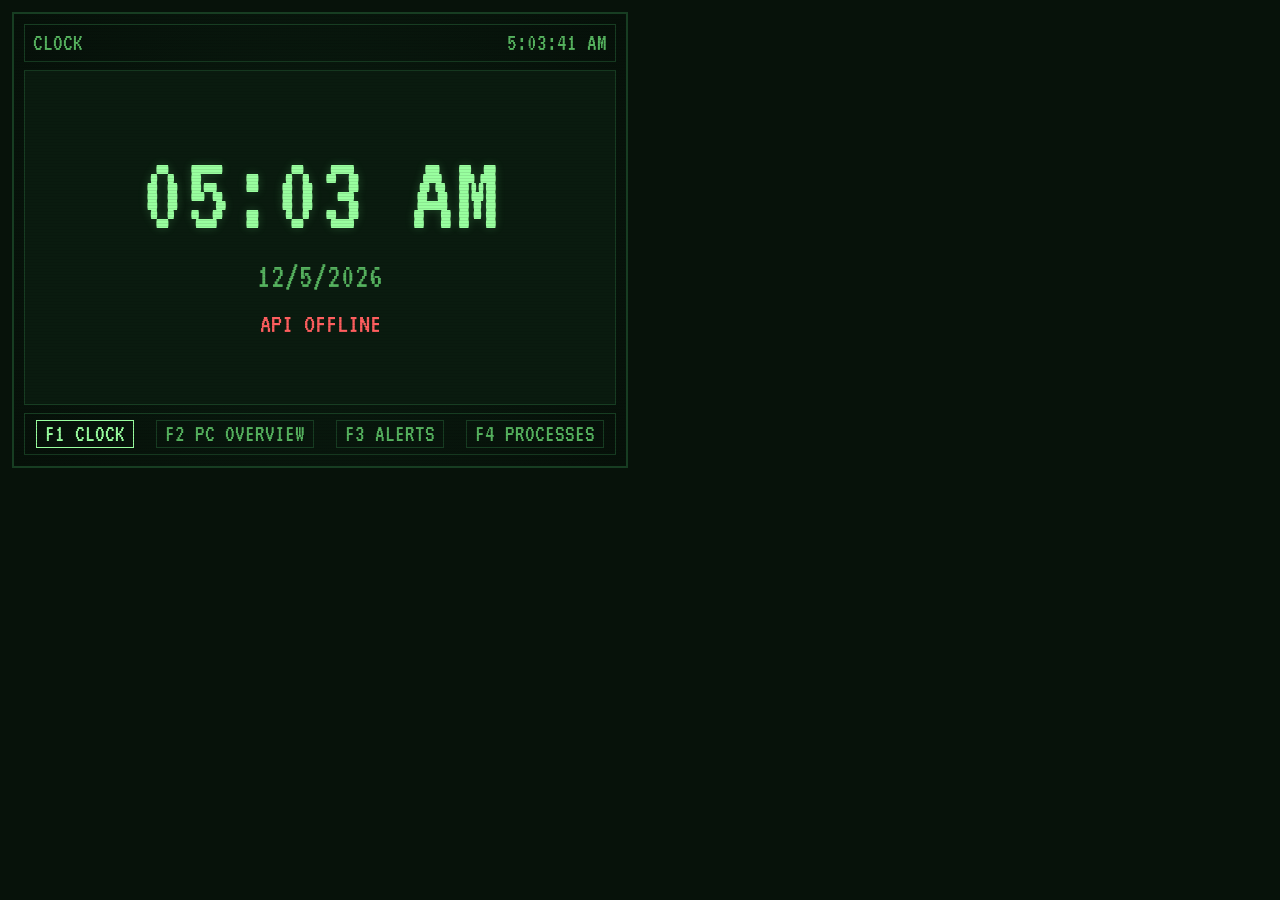
<file: netopenwatchpi-ui/index.html>
﻿<!doctype html>
<html lang="en">
<head>
  <meta charset="utf-8" />
  <meta name="viewport" content="width=640, height=480, initial-scale=1, maximum-scale=1, user-scalable=no" />
  <title>NetOpenWatchPi - Clock</title>
  <link rel="preconnect" href="https://fonts.googleapis.com">
  <link rel="preconnect" href="https://fonts.gstatic.com" crossorigin>
  <link href="https://fonts.googleapis.com/css2?family=VT323&display=swap" rel="stylesheet">
  <style>
    :root{--bg:#07120a;--panel:#0a1b0f;--line:#173d22;--text:#99ff9f;--dim:#56b35f;--warn:#ffd34d;--bad:#ff5f5f;}
    *{box-sizing:border-box}
    html,body{margin:0;width:640px;height:480px;overflow:hidden;background:var(--bg);color:var(--text);font-family:"VT323","Consolas",monospace}
    .safe{width:100%;height:100%;padding:12px}
    .screen{position:relative;width:100%;height:100%;border:2px solid var(--line);background:radial-gradient(circle at center,#0a1d10 0%,#061009 100%);padding:10px}
    .screen::before{content:"";position:absolute;inset:0;pointer-events:none;background:repeating-linear-gradient(to bottom,rgba(0,0,0,0) 0,rgba(0,0,0,0) 2px,rgba(0,0,0,.18) 3px)}
    .anim-overlay{position:absolute;inset:0;display:flex;align-items:center;justify-content:center;background:#041008;z-index:20;opacity:0;visibility:hidden;pointer-events:none;transition:opacity 260ms ease, visibility 0s linear 260ms}
    .anim-overlay.on{opacity:1;visibility:visible;transition:opacity 260ms ease}
    .anim-overlay img{width:100%;height:100%;object-fit:cover;image-rendering:auto;filter:contrast(1.04) brightness(.95)}
    .top{height:38px;border:1px solid var(--line);display:flex;align-items:center;justify-content:space-between;padding:0 8px;color:var(--dim);font-size:24px}
    .right{display:flex;align-items:center;gap:10px}
    .mail{display:none;border:1px solid var(--bad);padding:0 6px;color:var(--bad);font-size:24px}
    .mail.on{display:inline-block}
    .body{margin-top:8px;height:335px;border:1px solid var(--line);background:var(--panel);display:flex;align-items:center;justify-content:center;flex-direction:column}
    .clock{font-size:112px;line-height:1;color:var(--text);text-shadow:0 0 10px rgba(120,255,140,.2)}
    .date{margin-top:10px;font-size:34px;color:var(--dim)}
    .status{margin-top:16px;font-size:28px;color:var(--dim)}
    .status.bad{color:var(--bad)}
    .status.critical-box{border:1px solid var(--warn);padding:4px 10px;color:var(--bad)}
    .footer{margin-top:8px;height:42px;border:1px solid var(--line);display:flex;align-items:center;justify-content:space-around;color:var(--dim);font-size:24px}
    .tab{border:1px solid var(--line);padding:1px 8px}
    .active{color:var(--text);border-color:var(--text)}
    a{color:inherit;text-decoration:none}
  </style>
</head>
<body>
    <div class="safe">
      <div class="screen">
        <div id="animOverlay" class="anim-overlay">
          <img id="animPlayer" alt="Clock animation" />
        </div>
        <div class="top">
          <div id="host">CLOCK</div>
          <div class="right">
          <div id="mail" class="mail">MAIL</div>
          <div id="topClock">--:--:--</div>
        </div>
      </div>

      <div class="body">
        <div id="mainClock" class="clock">--:--</div>
        <div id="mainDate" class="date">------</div>
        <div id="criticalInfo" class="status">No critical alerts</div>
      </div>

      <div class="footer">
        <div class="tab active">F1 CLOCK</div>
        <a class="tab" href="overview.html">F2 PC OVERVIEW</a>
        <a class="tab" href="alerts.html">F3 ALERTS</a>
        <a class="tab" href="processes.html">F4 PROCESSES</a>
      </div>
    </div>
  </div>

  <script src="nav.js"></script>
  <script>
    const API = `${location.protocol}//${location.hostname}:8765`;
    const ANIM_SRC = "anim/eyesanim.gif";
    const ANIM_INTERVAL_MS = 20000;
    const ANIM_DURATION_MS = 5000;
    const ANIM_FADE_MS = 260;
    let indicatorInFlight = false;
    let unacknowledgedCriticals = 0;
    let animVisible = false;
    let animHideTimer = null;
    window.deviceNav = {
      onBack() { return true; },
      onUp() { return true; },
      onDown() { return true; },
      onSelect() { return true; },
    };

    function playFullscreenAnim() {
      if (animVisible) return;
      animVisible = true;
      const overlay = document.getElementById("animOverlay");
      const player = document.getElementById("animPlayer");
      player.src = "";
      player.src = `${ANIM_SRC}?t=${Date.now()}`;
      overlay.classList.add("on");

      if (animHideTimer) {
        clearTimeout(animHideTimer);
      }
      animHideTimer = setTimeout(() => {
        overlay.classList.remove("on");
        setTimeout(() => {
          player.src = "";
          animVisible = false;
        }, ANIM_FADE_MS);
      }, ANIM_DURATION_MS);
    }

    function updateTime(){
      const now = new Date();
      document.getElementById("topClock").textContent = now.toLocaleTimeString();
      document.getElementById("mainClock").textContent = now.toLocaleTimeString([], {hour:'2-digit', minute:'2-digit'});
      document.getElementById("mainDate").textContent = now.toLocaleDateString();
    }

    function applyCriticalStats(stats){
      const mail = document.getElementById("mail");
      const info = document.getElementById("criticalInfo");
      const unack = Number(stats?.unacknowledged_critical_total || 0);
      const activeCritical = Number(stats?.active_critical_total || 0);
      const acked = Number(stats?.acknowledged_critical_total || 0);
      unacknowledgedCriticals = unack;

      if(unack > 0){
        mail.classList.add("on");
        info.classList.add("bad", "critical-box");
        info.textContent = `UNACK CRITICAL ${unack} | ACK IN F3 STATS`;
      }else if(activeCritical > 0){
        mail.classList.remove("on");
        info.classList.remove("critical-box");
        info.classList.add("bad");
        info.textContent = `Critical active: ${activeCritical} | Acked: ${acked}`;
      }else{
        mail.classList.remove("on");
        info.classList.remove("bad", "critical-box");
        info.textContent = "No critical alerts";
      }
    }

    async function updateCriticalIndicator(){
      if (indicatorInFlight) return;
      indicatorInFlight = true;
      try{
        const r = await fetch(`${API}/api/alerts/stats`, {cache:"no-store"});
        const j = await r.json();
        applyCriticalStats(j.stats || {});
      }catch(e){
        const mail = document.getElementById("mail");
        const info = document.getElementById("criticalInfo");
        mail.classList.remove("on");
        info.classList.add("bad");
        info.classList.remove("critical-box");
        info.textContent = "API OFFLINE";
      }finally{
        indicatorInFlight = false;
      }
    }

    function tick(){
      updateTime();
      updateCriticalIndicator();
    }

    tick();
    setInterval(tick, 2000);
    setInterval(playFullscreenAnim, ANIM_INTERVAL_MS);
  </script>
</body>
</html>
</file>
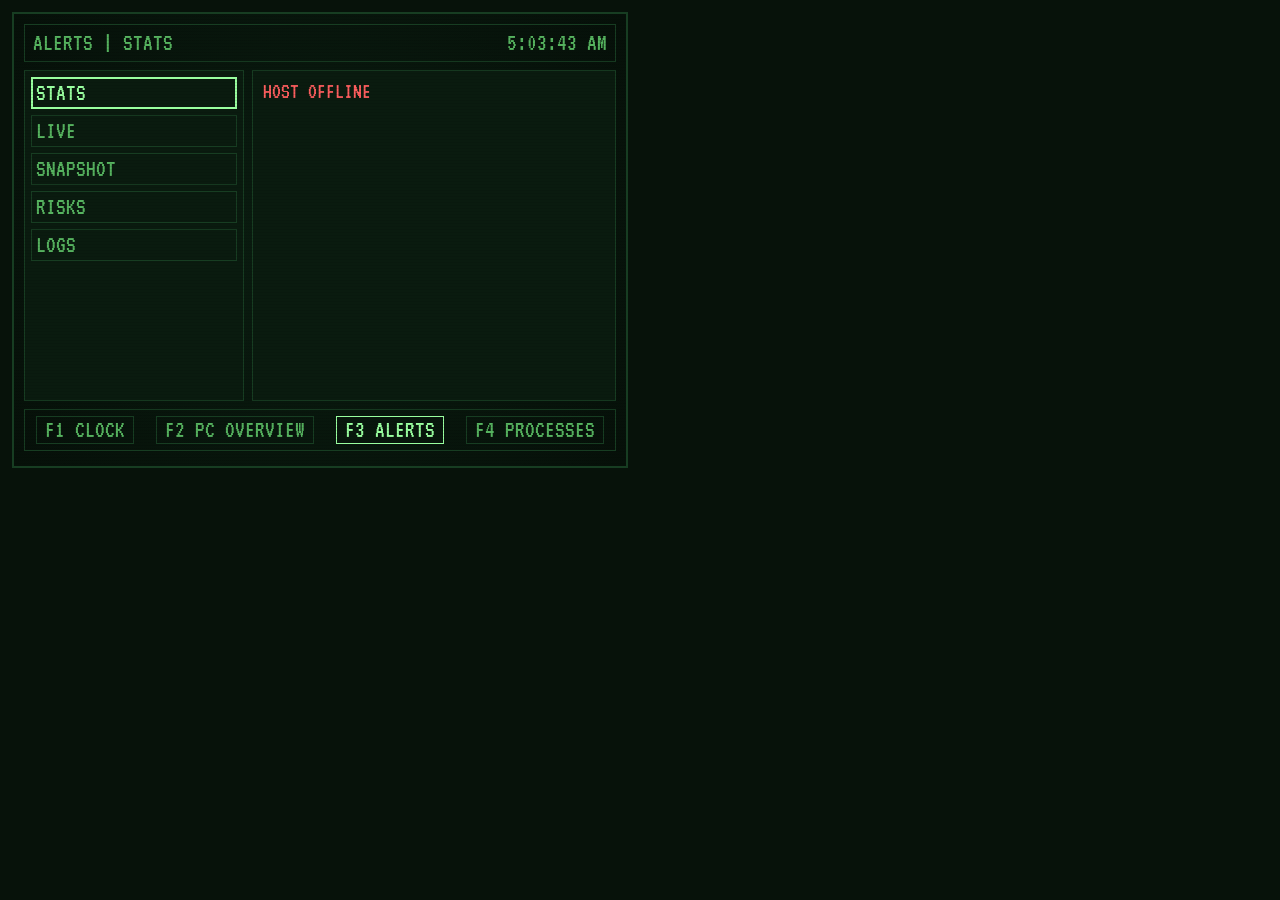
<file: netopenwatchpi-ui/alerts.html>
<!doctype html>
<html lang="en">
<head>
  <meta charset="utf-8" />
  <meta name="viewport" content="width=640, height=480, initial-scale=1, maximum-scale=1, user-scalable=no" />
  <title>NetOpenWatchPi - Alerts</title>
  <link rel="preconnect" href="https://fonts.googleapis.com">
  <link rel="preconnect" href="https://fonts.gstatic.com" crossorigin>
  <link href="https://fonts.googleapis.com/css2?family=VT323&display=swap" rel="stylesheet">
  <style>
    :root{--bg:#07120a;--panel:#0a1b0f;--line:#173d22;--text:#99ff9f;--dim:#56b35f;--warn:#ffd34d;--bad:#ff5f5f;}
    *{box-sizing:border-box}
    html,body{margin:0;width:640px;height:480px;overflow:hidden;background:var(--bg);color:var(--text);font-family:"VT323","Consolas",monospace}
    .safe{width:100%;height:100%;padding:12px}
    .screen{position:relative;width:100%;height:100%;border:2px solid var(--line);background:radial-gradient(circle at center,#0a1d10 0%,#061009 100%);padding:10px}
    .screen::before{content:"";position:absolute;inset:0;pointer-events:none;background:repeating-linear-gradient(to bottom,rgba(0,0,0,0) 0,rgba(0,0,0,0) 2px,rgba(0,0,0,.18) 3px)}
    .top{height:38px;border:1px solid var(--line);display:flex;align-items:center;justify-content:space-between;padding:0 8px;color:var(--dim);font-size:24px}
    .body{margin-top:8px;height:331px;display:grid;grid-template-columns:220px 1fr;gap:8px}
    .pane{border:1px solid var(--line);background:var(--panel);padding:6px;overflow:hidden}
    .mode-btn{display:block;width:100%;margin-bottom:6px;border:1px solid var(--line);background:transparent;color:var(--dim);font:inherit;font-size:24px;padding:3px 4px;text-align:left}
    .mode-btn.active{color:var(--text);border-color:var(--text)}
    .mode-btn.focused{box-shadow:inset 0 0 0 1px var(--text)}
    .line{font-size:22px;line-height:1.15;padding:2px 4px;white-space:nowrap;overflow:hidden;text-overflow:ellipsis}
    .info{color:var(--text)} .warn{color:var(--warn)} .critical{color:var(--bad)}
    .action-btn{display:block;width:100%;margin-bottom:8px;border:1px solid var(--text);background:transparent;color:var(--text);font:inherit;font-size:24px;padding:4px 6px;text-align:center}
    .section{margin:4px 0 6px;color:var(--dim);font-size:22px}
    .selected{background:rgba(153,255,159,.10);border-left:2px solid var(--text)}
    .line.new-alert{
      position:relative;
      padding-left:10px;
    }
    .line.new-alert::before{
      content:"";
      position:absolute;
      left:0;
      top:2px;
      bottom:2px;
      width:3px;
      pointer-events:none;
      opacity:0;
      animation:alertMarker 1s ease-out forwards;
    }
    .line.info.new-alert::before{
      background:#99ff9f;
    }
    .line.warn.new-alert::before{
      background:#ffd34d;
    }
    .line.critical.new-alert::before{
      background:#ff5f5f;
    }
    @keyframes alertMarker{
      0%{opacity:1;filter:brightness(1.8)}
      35%{opacity:.9;filter:brightness(1.2)}
      100%{opacity:0;filter:none}
    }
    .footer{margin-top:8px;height:42px;border:1px solid var(--line);display:flex;align-items:center;justify-content:space-around;color:var(--dim);font-size:24px}
    .tab{border:1px solid var(--line);padding:1px 8px}
    .active-tab{color:var(--text);border-color:var(--text)}
    a{color:inherit;text-decoration:none}
  </style>
</head>
<body>
  <div class="safe">
    <div class="screen">
      <div class="top">
        <div id="title">ALERTS | STATS</div>
        <div id="clock">--:--:--</div>
      </div>

      <div class="body">
        <div class="pane">
          <button type="button" class="mode-btn active" data-mode="stats">STATS</button>
          <button type="button" class="mode-btn" data-mode="live">LIVE</button>
          <button type="button" class="mode-btn" data-mode="snapshot">SNAPSHOT</button>
          <button type="button" class="mode-btn" data-mode="risks">RISKS</button>
          <button type="button" class="mode-btn" data-mode="logs">LOGS</button>
        </div>
        <div class="pane" id="content"></div>
      </div>

      <div class="footer">
        <a class="tab" href="index.html">F1 CLOCK</a>
        <a class="tab" href="overview.html">F2 PC OVERVIEW</a>
        <div class="tab active-tab">F3 ALERTS</div>
        <a class="tab" href="processes.html">F4 PROCESSES</a>
      </div>
    </div>
  </div>
<script src="nav.js"></script>
<script>
  const API = `${location.protocol}//${location.hostname}:8765`;
  const POLL_MS = 2000;
  const MAX_ROWS = 12;
  const MODE_STORAGE_KEY = "netopenwatchpi_alerts_mode";
  const MODE_ORDER = ["stats", "live", "snapshot", "risks", "logs"];
  const VALID_MODES = new Set(MODE_ORDER);

  let mode = "stats";
  let timer = null;
  let lastLiveKeys = new Set();
  let liveRevision = 0;
  let tickInFlight = false;
  let modeEpoch = 0;
  let snapshotBusy = false;
  let logsOffset = 0;
  let logsTotal = 0;
  let logsFreezeTs = null;
  let selectedModeIndex = 0;
  let logsItems = [];
  let logsView = "list";
  let logsDetailItem = null;
  let logsFetchSeq = 0;
  let logsNeedsRefresh = false;
  let latestStats = null;

  function cls(sev) {
    const s = (sev || "INFO").toUpperCase();
    if (s === "CRITICAL") return "critical";
    if (s === "WARN") return "warn";
    return "info";
  }

  function resolveInitialMode() {
    const hashMode = window.location.hash.replace("#", "").toLowerCase();
    if (VALID_MODES.has(hashMode)) {
      return hashMode;
    }

    const storedMode = (localStorage.getItem(MODE_STORAGE_KEY) || "").toLowerCase();
    if (VALID_MODES.has(storedMode)) {
      return storedMode;
    }

    return "stats";
  }

  function getModePollInterval(selectedMode) {
    if (selectedMode === "snapshot" || selectedMode === "logs") {
      return 0;
    }
    return POLL_MS;
  }

  function setMode(next, syncHash = true) {
    if (!VALID_MODES.has(next)) {
      next = "stats";
    }

    mode = next;
    modeEpoch += 1;
    if (mode !== "live") {
      lastLiveKeys = new Set();
      liveRevision = 0;
    }
    if (mode !== "logs") {
      logsOffset = 0;
      logsTotal = 0;
      logsFreezeTs = null;
      logsItems = [];
      logsView = "list";
      logsDetailItem = null;
      logsFetchSeq = 0;
      logsNeedsRefresh = false;
    }
    localStorage.setItem(MODE_STORAGE_KEY, next);
    if (syncHash && window.location.hash !== `#${next}`) {
      window.location.hash = next;
    }

    document.getElementById("title").textContent = `ALERTS | ${next.toUpperCase()}`;
    document.querySelectorAll(".mode-btn").forEach((b) => {
      b.classList.toggle("active", b.dataset.mode === next);
    });
    syncSelectedMode(next);

    if (timer) clearInterval(timer);
    tick();
    const interval = getModePollInterval(next);
    if (interval > 0) {
      timer = setInterval(tick, interval);
    } else {
      timer = null;
    }
  }

  function renderLines(lines) {
    const c = document.getElementById("content");
    if (!lines.length) {
      c.innerHTML = `<div class="line info">No data.</div>`;
      return;
    }
    c.innerHTML = lines.join("");
  }

  function syncSelectedMode(next) {
    const idx = MODE_ORDER.indexOf(next);
    if (idx >= 0) {
      selectedModeIndex = idx;
    }
    document.querySelectorAll(".mode-btn").forEach((b, i) => {
      b.classList.toggle("focused", i === selectedModeIndex);
    });
  }

  function liveKeyOf(item) {
    return item.event_key || `${item.type || ""}|${item.process || ""}|${item.pid || ""}|${item.remote_ip || ""}|${item.remote_port || ""}|${item.ts || ""}`;
  }

  function liveRowHtml(a, isNew = false) {
    const t = a.ts ? new Date(a.ts * 1000).toLocaleTimeString() : "--:--:--";
    const ip = a.remote_ip ? ` ip=${a.remote_ip}` : "";
    const port = a.remote_port ? ` port=${a.remote_port}` : "";
    const extraClass = isNew ? " new-alert" : "";
    return `<div class="line ${cls(a.severity)}${extraClass}" data-live-key="${liveKeyOf(a)}">[${a.severity || "INFO"}] [${t}] ${a.type || "event"} -> ${a.process || "N/A"}${ip}${port}</div>`;
  }

  function renderLiveInitial(items) {
    const content = document.getElementById("content");

    if (!items.length) {
      lastLiveKeys = new Set();
      content.innerHTML = `<div class="line info">No data.</div>`;
      return;
    }

    content.innerHTML = items.map((item) => liveRowHtml(item, false)).join("");
    lastLiveKeys = new Set(items.map(liveKeyOf));
  }

  function appendNewLiveItems(items) {
    const content = document.getElementById("content");
    const placeholder = content.querySelector(".line.info");
    if (placeholder && placeholder.textContent === "No data.") {
      content.innerHTML = "";
    }

    for (let i = items.length - 1; i >= 0; i--) {
      const item = items[i];
      const key = liveKeyOf(item);
      if (lastLiveKeys.has(key)) {
        continue;
      }

      content.insertAdjacentHTML("afterbegin", liveRowHtml(item, true));
      lastLiveKeys.add(key);
    }

    while (content.querySelectorAll("[data-live-key]").length > MAX_ROWS) {
      const rows = content.querySelectorAll("[data-live-key]");
      const lastRow = rows[rows.length - 1];
      if (lastRow) {
        lastLiveKeys.delete(lastRow.dataset.liveKey);
        lastRow.remove();
      } else {
        break;
      }
    }

    if (!content.querySelector("[data-live-key]")) {
      content.innerHTML = `<div class="line info">No data.</div>`;
    }
  }

  async function fetchStats(epoch) {
    const r = await fetch(`${API}/api/alerts/stats`, { cache: "no-store" });
    const j = await r.json();
    if (epoch !== modeEpoch || mode !== "stats") return;
    const s = j.stats || {};
    latestStats = s;
    const h = s.last_hour || {};
    const d = s.last_day || {};

    const fmtTs = (ts) => ts ? new Date(ts * 1000).toLocaleTimeString() : "--:--:--";
    const lastAlert = s.last_alert;
    const lastCritical = s.last_critical;

    renderLines([
      ...(s.unacknowledged_critical_total > 0
        ? [`<button type="button" class="action-btn" data-action="ack-critical">ACKNOWLEDGE CRITICAL</button>`]
        : []),
      `<div class="line info">[WINDOWS]</div>`,
      `<div class="line info">1H  I:${h.INFO || 0}  W:${h.WARN || 0}  C:${h.CRITICAL || 0}</div>`,
      `<div class="line info">24H I:${d.INFO || 0}  W:${d.WARN || 0}  C:${d.CRITICAL || 0}</div>`,
      `<div class="line info">[NOW]</div>`,
      `<div class="line info">ACTIVE ${s.active_total ?? 0} | LIVE ${s.live_feed_total ?? 0}</div>`,
      `<div class="line critical">CRIT ACTIVE ${s.active_critical_total ?? 0} | UNACK ${s.unacknowledged_critical_total ?? 0}</div>`,
      `<div class="line info">PROC ${s.processes_with_network ?? 0} | CONN ${s.connections_total ?? 0}</div>`,
      `<div class="line warn">RISKS  C:${s.risk_critical ?? 0}  W:${s.risk_warn ?? 0}  TOTAL:${s.risk_total ?? 0}</div>`,
      `<div class="line info">[RECENT]</div>`,
      `<div class="line ${cls(lastAlert?.severity)}">LAST  ${lastAlert?.severity || "NONE"}  ${fmtTs(lastAlert?.ts)}  ${lastAlert?.process || "-"}</div>`,
      `<div class="line critical">CRIT  ${fmtTs(lastCritical?.ts)}  ${lastCritical?.process || "NONE"}</div>`
    ]);
  }

  async function acknowledgeCriticals() {
    const r = await fetch(`${API}/api/alerts/acknowledge-critical`, { cache: "no-store" });
    const j = await r.json();
    latestStats = j.stats || null;
    if (mode === "stats") {
      await fetchStats(modeEpoch);
    }
  }

  async function fetchLive(epoch) {
    const url = liveRevision > 0
      ? `${API}/api/alerts/live?since_rev=${liveRevision}`
      : `${API}/api/alerts/live`;
    const r = await fetch(url, { cache: "no-store" });
    const j = await r.json();
    if (epoch !== modeEpoch || mode !== "live") return;

    const items = j.items || [];
    const revision = Number(j.revision || 0);

    if (liveRevision === 0) {
      renderLiveInitial(items.slice(0, MAX_ROWS));
    } else if (items.length) {
      appendNewLiveItems(items);
    }

    if (revision > liveRevision) {
      liveRevision = revision;
    }
  }

  function snapshotLine(item) {
    return `<div class="line info">${item.label || "--"} | PROC ${item.processes_with_network || 0} | CONN ${item.connections_total || 0} | RISK ${item.risk_total || 0}</div>`;
  }

  async function fetchSnapshot(epoch) {
    const r = await fetch(`${API}/api/snapshots/list?limit=8`, { cache: "no-store" });
    const j = await r.json();
    if (epoch !== modeEpoch || mode !== "snapshot") return;
    const items = j.items || [];
    const content = document.getElementById("content");
    const status = snapshotBusy
      ? `<div class="line warn">Creating snapshot...</div>`
      : `<div class="line info">Create network snapshot here. Analyze later on PC in snapshot.html.</div>`;

    content.innerHTML = [
      `<button type="button" class="action-btn" data-action="make-snapshot">MAKE SNAPSHOT</button>`,
      status,
      `<div class="section">RECENT SNAPSHOTS</div>`,
      ...(items.length ? items.map(snapshotLine) : [`<div class="line info">No snapshots yet.</div>`]),
    ].join("");
  }

  async function makeSnapshot() {
    if (snapshotBusy) return;
    snapshotBusy = true;
    if (mode === "snapshot") {
      await fetchSnapshot(modeEpoch);
    }

    try {
      const r = await fetch(`${API}/api/snapshots/create`, { cache: "no-store" });
      await r.json();
    } catch (e) {
      if (mode === "snapshot") {
        document.getElementById("content").innerHTML = [
          `<button type="button" class="action-btn" data-action="make-snapshot">MAKE SNAPSHOT</button>`,
          `<div class="line critical">Failed to create snapshot.</div>`,
        ].join("");
      }
      return;
    } finally {
      snapshotBusy = false;
    }

    if (mode === "snapshot") {
      await fetchSnapshot(modeEpoch);
    }
  }

  async function fetchRisks(epoch) {
    const r = await fetch(`${API}/api/alerts/risks`, { cache: "no-store" });
    const j = await r.json();
    if (epoch !== modeEpoch || mode !== "risks") return;
    const items = (j.items || []).slice(0, MAX_ROWS);

    renderLines(
      items.map((a) => {
        return `<div class="line ${cls(a.severity)}">[${a.severity || "INFO"}] ${a.process || "N/A"} | conn=${a.connections || 0} | risk=${a.risk_count || 0} | ips=${a.risky_ips_count || 0} | ${a.top_reason || ""}</div>`;
      })
    );
  }

  async function fetchLogs(epoch) {
    if (logsView === "detail") return;
    const requestedOffset = logsOffset;
    const requestedFreezeTs = logsFreezeTs;
    const reqSeq = ++logsFetchSeq;
    const params = new URLSearchParams({
      limit: String(MAX_ROWS),
      offset: String(requestedOffset),
    });
    if (requestedFreezeTs != null) {
      params.set("until_ts", String(requestedFreezeTs));
    }
    const r = await fetch(`${API}/api/alerts/logs?${params.toString()}`, { cache: "no-store" });
    const j = await r.json();
    if (reqSeq !== logsFetchSeq || epoch !== modeEpoch || mode !== "logs" || logsView === "detail") return;
    const itemsRaw = (j.items || []).sort((a, b) => (b.ts || 0) - (a.ts || 0));
    if (requestedFreezeTs == null && itemsRaw.length) {
      logsFreezeTs = itemsRaw[0].ts || null;
      return await fetchLogs(epoch);
    }
    if (requestedOffset !== logsOffset) return;
    if ((requestedFreezeTs ?? null) !== (logsFreezeTs ?? null)) return;
    logsTotal = Number(j.total || 0);
    logsItems = itemsRaw;
    const items = logsItems;
    const rangeStart = logsTotal ? logsOffset + 1 : 0;
    const rangeEnd = logsTotal ? Math.min(logsOffset + items.length, logsTotal) : 0;

    renderLines([
      `<div class="section">LOGS ${rangeStart}-${rangeEnd} / ${logsTotal || 0}</div>`,
      `<div class="line info">UP newer | DOWN older | wheel scroll</div>`,
      ...items.map((a, idx) => {
        const t = a.ts ? new Date(a.ts * 1000).toLocaleTimeString() : "--:--:--";
        const isSelected = idx === 0 ? " selected" : "";
        return `<div class="line ${cls(a.severity)}${isSelected}">[${a.severity || "INFO"}] [${t}] ${a.type || "event"} -> ${a.process || "N/A"}</div>`;
      }),
    ]);
  }

  function renderLogDetail() {
    const a = logsDetailItem;
    if (!a) {
      logsView = "list";
      tick();
      return;
    }

    const t = a.ts ? new Date(a.ts * 1000).toLocaleString() : "--";
    renderLines([
      `<div class="section">LOG ENTRY DETAIL</div>`,
      `<div class="line ${cls(a.severity)}">${a.severity || "INFO"} | ${a.type || "event"}</div>`,
      `<div class="line info">time ${t}</div>`,
      `<div class="line info">process ${a.process || "-"}</div>`,
      `<div class="line info">pid ${a.pid ?? "-"}</div>`,
      `<div class="line info">ip ${a.remote_ip || "-"}</div>`,
      `<div class="line info">port ${a.remote_port ?? "-"}</div>`,
      `<div class="line info">reason ${a.reason || "-"}</div>`,
      `<div class="line info">event_key ${a.event_key || "-"}</div>`,
      `<div class="line warn">BACK to list</div>`,
    ]);
  }

  function scrollLogs(delta) {
    if (mode !== "logs") return;
    if (logsTotal <= 0) return;
    const next = Math.max(0, logsOffset + delta);
    const maxOffset = Math.max(0, logsTotal - MAX_ROWS);
    const targetOffset = Math.min(next, maxOffset);
    if (targetOffset === logsOffset) return;
    logsOffset = targetOffset;
    logsFetchSeq += 1;
    if (tickInFlight) {
      logsNeedsRefresh = true;
      return;
    }
    tick();
  }

  function moveModeSelection(delta) {
    selectedModeIndex = (selectedModeIndex + delta + MODE_ORDER.length) % MODE_ORDER.length;
    syncSelectedMode(MODE_ORDER[selectedModeIndex]);
  }

  async function tick() {
    if (tickInFlight) {
      return;
    }
    tickInFlight = true;
    const epoch = modeEpoch;
    document.getElementById("clock").textContent = new Date().toLocaleTimeString();
    try {
      if (mode === "stats") return await fetchStats(epoch);
      if (mode === "live") return await fetchLive(epoch);
      if (mode === "snapshot") return await fetchSnapshot(epoch);
      if (mode === "risks") return await fetchRisks(epoch);
      if (mode === "logs") return await fetchLogs(epoch);
    } catch (e) {
      if (epoch === modeEpoch) {
        document.getElementById("content").innerHTML = `<div class="line critical">HOST OFFLINE</div>`;
      }
    } finally {
      tickInFlight = false;
      if (mode === "logs" && logsNeedsRefresh && logsView !== "detail") {
        logsNeedsRefresh = false;
        setTimeout(() => tick(), 0);
      }
    }
  }

  document.querySelectorAll(".mode-btn").forEach((btn) => {
    btn.addEventListener("click", (e) => {
      e.preventDefault();
      setMode(btn.dataset.mode);
    });
  });

  document.getElementById("content").addEventListener("click", (e) => {
    const actionEl = e.target.closest("[data-action]");
    if (!actionEl) return;
    if (actionEl.dataset.action === "make-snapshot") {
      e.preventDefault();
      makeSnapshot();
    }
    if (actionEl.dataset.action === "ack-critical") {
      e.preventDefault();
      acknowledgeCriticals();
    }
  });

  document.getElementById("content").addEventListener("wheel", (e) => {
    if (mode !== "logs") return;
    e.preventDefault();
    scrollLogs(e.deltaY > 0 ? 1 : -1);
  }, { passive: false });

  window.deviceNav = {
    onUp() {
      if (mode === "logs") {
        if (logsView === "detail") return true;
        scrollLogs(-1);
        return true;
      }
      moveModeSelection(-1);
      return true;
    },
    onDown() {
      if (mode === "logs") {
        if (logsView === "detail") return true;
        scrollLogs(1);
        return true;
      }
      moveModeSelection(1);
      return true;
    },
    onSelect() {
      if (mode === "stats" && selectedModeIndex === 0 && Number(latestStats?.unacknowledged_critical_total || 0) > 0) {
        acknowledgeCriticals();
        return true;
      }
      if (mode === "logs") {
        if (logsView === "detail") return true;
        logsDetailItem = logsItems[0] || null;
        logsView = "detail";
        renderLogDetail();
        return true;
      }
      const selected = MODE_ORDER[selectedModeIndex];
      if (selected === "snapshot" && mode === "snapshot") {
        makeSnapshot();
        return true;
      }
      setMode(selected);
      return true;
    },
    onBack() {
      if (mode === "logs" && logsView === "detail") {
        logsView = "list";
        logsDetailItem = null;
        tick();
        return true;
      }
      if (mode !== "stats") {
        setMode("stats");
      } else {
        window.location.href = "index.html";
      }
      return true;
    },
  };

  window.addEventListener("hashchange", () => {
    const hashMode = window.location.hash.replace("#", "").toLowerCase();
    if (VALID_MODES.has(hashMode) && hashMode !== mode) {
      setMode(hashMode, false);
    }
  });

  setMode(resolveInitialMode(), false);
</script>

</body>
</html>
</file>
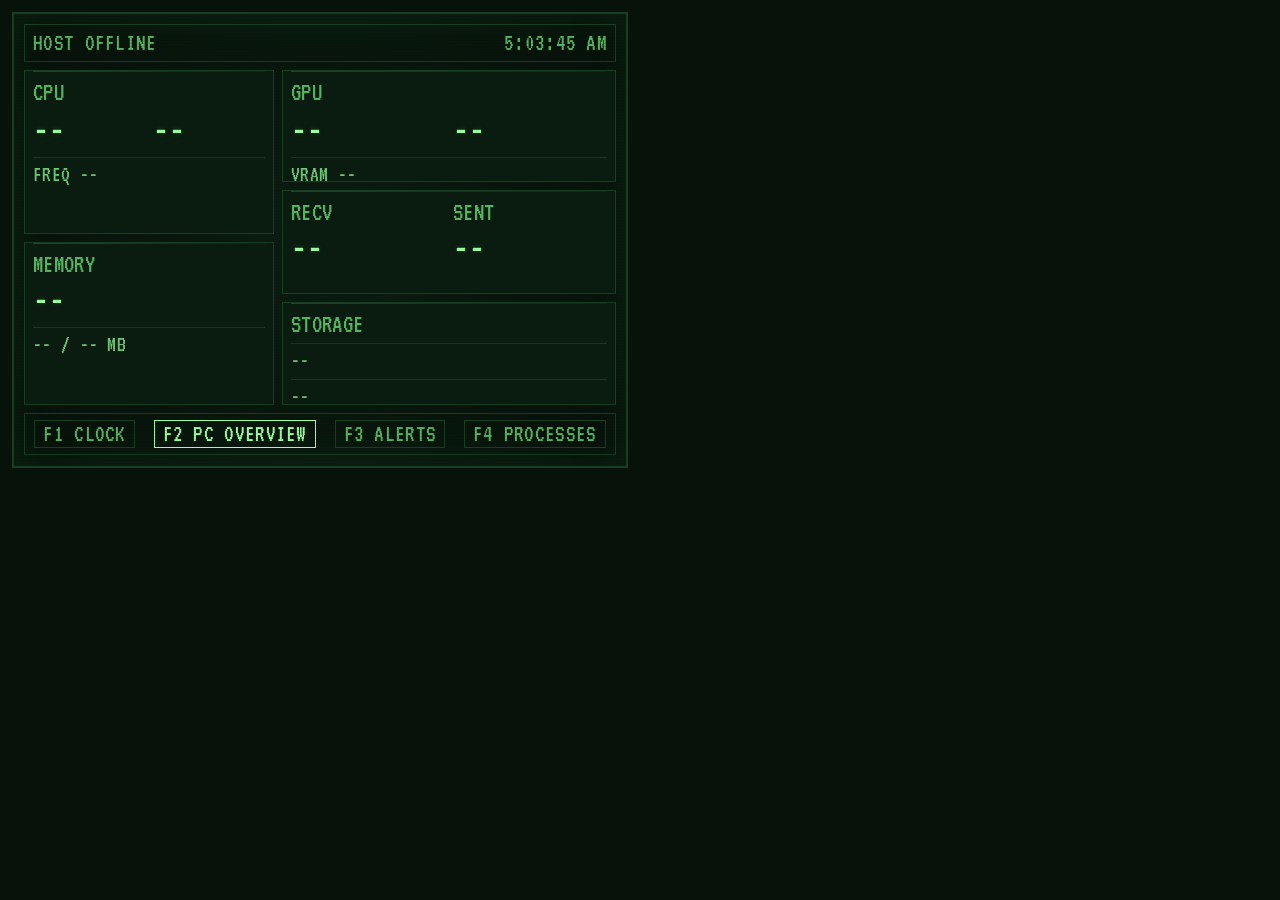
<file: netopenwatchpi-ui/overview.html>
﻿<!doctype html>
<html lang="en">
<head>
  <meta charset="utf-8" />
  <meta name="viewport" content="width=640, height=480, initial-scale=1, maximum-scale=1, user-scalable=no" />
  <title>NetOpenWatchPi - PC Overview</title>

  <link rel="preconnect" href="https://fonts.googleapis.com">
  <link rel="preconnect" href="https://fonts.gstatic.com" crossorigin>
  <link href="https://fonts.googleapis.com/css2?family=VT323&display=swap" rel="stylesheet">

  <style>
    :root{
      --bg:#07120a;
      --panel:#0a1b0f;
      --line:#173d22;
      --text:#99ff9f;
      --dim:#56b35f;
      --warn:#ffd34d;
      --bad:#ff5f5f;
    }

    *{ box-sizing:border-box; }

    html,body{
      margin:0;
      width:640px;
      height:480px;
      overflow:hidden;
      background:var(--bg);
      color:var(--text);
      font-family:"VT323","Consolas","Courier New",monospace;
      letter-spacing:.3px;
    }

    .safe{ width:100%; height:100%; padding:12px; }

    .screen{
      position:relative;
      width:100%;
      height:100%;
      border:2px solid var(--line);
      box-shadow: inset 0 0 40px rgba(80,255,120,.08);
      background: radial-gradient(circle at center, #0a1d10 0%, #061009 100%);
      padding:10px;
    }

    .screen::before{
      content:"";
      position:absolute;
      inset:0;
      pointer-events:none;
      background:repeating-linear-gradient(
        to bottom,
        rgba(0,0,0,0) 0px,
        rgba(0,0,0,0) 2px,
        rgba(0,0,0,.18) 3px
      );
      mix-blend-mode:multiply;
    }

    .top{
      height:38px;
      display:flex;
      justify-content:space-between;
      align-items:center;
      border:1px solid var(--line);
      padding:0 8px;
      color:var(--dim);
      font-size:24px;
    }

    .layout{
      margin-top:8px;
      height:335px;
      display:grid;
      grid-template-columns: 250px 1fr;
      gap:8px;
    }

    .left,
    .right{
      display:grid;
      gap:8px;
      min-height:0;
    }

    .left{ grid-template-rows: 1fr 1fr; }
    .right{ grid-template-rows: 112px 104px 1fr; }

    .card{
      border:1px solid var(--line);
      background:var(--panel);
      padding:8px;
      overflow:hidden;
      min-height:0;
      position:relative;
    }

    .card::before{
      content:"";
      position:absolute;
      left:8px;
      right:8px;
      top:0;
      height:1px;
      background:linear-gradient(
        to right,
        rgba(153,255,159,.18),
        rgba(153,255,159,.04)
      );
    }

    .label{
      color:var(--dim);
      font-size:26px;
      letter-spacing:.3px;
    }
    .value{
      margin-top:4px;
      font-size:40px;
      line-height:1;
      color:var(--text);
      text-shadow:0 0 6px rgba(120,255,140,.18);
    }
    .meta{ margin-top:4px; font-size:30px; color:var(--dim); line-height:1.05; white-space:nowrap; overflow:hidden; text-overflow:ellipsis; }
    .line{
      margin-top:6px;
      padding-top:4px;
      font-size:22px;
      color:#6ec275;
      line-height:1.12;
      white-space:nowrap;
      overflow:hidden;
      text-overflow:ellipsis;
      border-top:1px solid rgba(86,179,95,.18);
    }
    .hero-pair{
      margin-top:6px;
      display:grid;
      grid-template-columns:1fr 1fr;
      gap:8px;
      align-items:end;
    }
    .hero .value{ margin-top:0; }

    .ok{ color:var(--text); }
    .warn{ color:var(--warn); }
    .bad{ color:var(--bad); }

    .dual{
      display:grid;
      grid-template-columns:1fr 1fr;
      gap:8px;
      height:100%;
    }

    .footer{
      margin-top:8px;
      height:42px;
      border:1px solid var(--line);
      display:flex;
      align-items:center;
      justify-content:space-around;
      color:var(--dim);
      font-size:24px;
    }

    .tab{ border:1px solid var(--line); padding:1px 8px; }
    .active{ color:var(--text); border-color:var(--text); }
    a{ color:inherit; text-decoration:none; }
  </style>
</head>
<body>
  <div class="safe">
    <div class="screen">
      <div class="top">
        <div id="host">HOST</div>
        <div id="clock">--:--:--</div>
      </div>

      <div class="layout">
        <div class="left">
          <div class="card">
            <div id="cpu_name" class="label">CPU</div>
            <div class="hero-pair">
              <div class="hero">
                <div id="cpu" class="value">--</div>
              </div>
              <div class="hero">
                <div id="cpu_temp" class="value">--</div>
              </div>
            </div>
            <div id="cpu_meta" class="line">FREQ --</div>
          </div>

          <div class="card">
            <div class="label">MEMORY</div>
            <div id="ram" class="value">--</div>
            <div id="ram_meta" class="line">-- / -- MB</div>
          </div>
        </div>

        <div class="right">
          <div class="card">
            <div id="gpu_name" class="label">GPU</div>
            <div class="hero-pair">
              <div class="hero">
                <div id="gpu_usage" class="value">--</div>
              </div>
              <div class="hero">
                <div id="gpu_temp" class="value">--</div>
              </div>
            </div>
            <div id="gpu_meta" class="line">VRAM --</div>
          </div>

          <div class="card">
            
            <div class="dual">
              <div>
                <div class="label">RECV</div>
                <div id="net_rx" class="value">--</div>
              </div>
              <div>
                <div class="label">SENT</div>
                <div id="net_tx" class="value">--</div>
              </div>
            </div>
          </div>

          <div class="card">
            <div class="label">STORAGE</div>
            <div id="disk0" class="line">--</div>
            <div id="disk1" class="line">--</div>
          </div>
        </div>
      </div>

      <div class="footer">
        <a class="tab" href="index.html">F1 CLOCK</a>
        <div class="tab active">F2 PC OVERVIEW</div>
        <a class="tab" href="alerts.html">F3 ALERTS</a>
        <a class="tab" href="processes.html">F4 PROCESSES</a>
      </div>
    </div>
  </div>

  <script src="nav.js"></script>
  <script>
    const API = `${location.protocol}//${location.hostname}:8765`;
    window.deviceNav = {
      onBack() { window.location.href = "index.html"; return true; },
      onUp() { return true; },
      onDown() { return true; },
      onSelect() { return true; },
    };

    function sevClass(p){
      if (p == null) return "ok";
      if (p >= 85) return "bad";
      if (p >= 65) return "warn";
      return "ok";
    }

    function mb(n){
      if (n == null) return "--";
      return `${Math.round(n/1024/1024)} MB`;
    }

    async function tick(){
      document.getElementById("clock").textContent = new Date().toLocaleTimeString();
      try{
        const r = await fetch(`${API}/api/status`, { cache:"no-store" });
        const j = await r.json();

        document.getElementById("host").textContent = `${j.system?.hostname || "HOST"} | ${j.system?.os || ""}`;

        const cpu = j.metrics?.cpu_percent;
        const ram = j.metrics?.ram_percent;
        const gpuUse = j.gpu?.usage_percent;

        const cpuEl = document.getElementById("cpu");
        const ramEl = document.getElementById("ram");
        const gpuEl = document.getElementById("gpu_usage");

        cpuEl.className = `value ${sevClass(cpu)}`;
        ramEl.className = `value ${sevClass(ram)}`;
        gpuEl.className = `value ${sevClass(gpuUse)}`;

        cpuEl.textContent = cpu == null ? "--" : `${cpu.toFixed(1)}%`;
        ramEl.textContent = ram == null ? "--" : `${ram.toFixed(1)}%`;
        gpuEl.textContent = gpuUse == null ? "N/A" : `${gpuUse.toFixed(0)}%`;

        document.getElementById("cpu_name").textContent = j.metrics?.cpu_name || "Unknown CPU";
        document.getElementById("cpu_temp").textContent = j.metrics?.cpu_temp_c == null ? "--" : `${j.metrics.cpu_temp_c}C`;
        document.getElementById("cpu_meta").textContent = `FREQ ${j.metrics?.cpu_mhz ?? "--"} MHz`;

        document.getElementById("ram_meta").textContent = `${j.metrics?.ram_used_mb ?? "--"} / ${j.metrics?.ram_total_mb ?? "--"} MB`;

        document.getElementById("gpu_name").textContent = j.gpu?.name || "N/A";
        document.getElementById("gpu_temp").textContent = j.metrics?.gpu_temp_c == null ? "--" : `${j.metrics.gpu_temp_c}C`;
        document.getElementById("gpu_meta").textContent =
          `VRAM ${j.gpu?.memory_used_mb ?? "--"} / ${j.gpu?.memory_total_mb ?? "--"} MB`;

        document.getElementById("net_rx").textContent = mb(j.network?.bytes_recv);
        document.getElementById("net_tx").textContent = mb(j.network?.bytes_sent);

        const disks = j.disk?.items || [];
        const fmtDisk = (d) => {
          if (!d) return "--";
          const label = d.mountpoint || d.device || "disk";
          return `${label} ${d.used_gb ?? "--"}/${d.total_gb ?? "--"} GB`;
        };
        document.getElementById("disk0").textContent = fmtDisk(disks[0]);
        document.getElementById("disk1").textContent = fmtDisk(disks[1]);
      } catch(e){
        document.getElementById("host").textContent = "HOST OFFLINE";
      }
    }

    tick();
    setInterval(tick, 2000);
  </script>
</body>
</html>
</file>
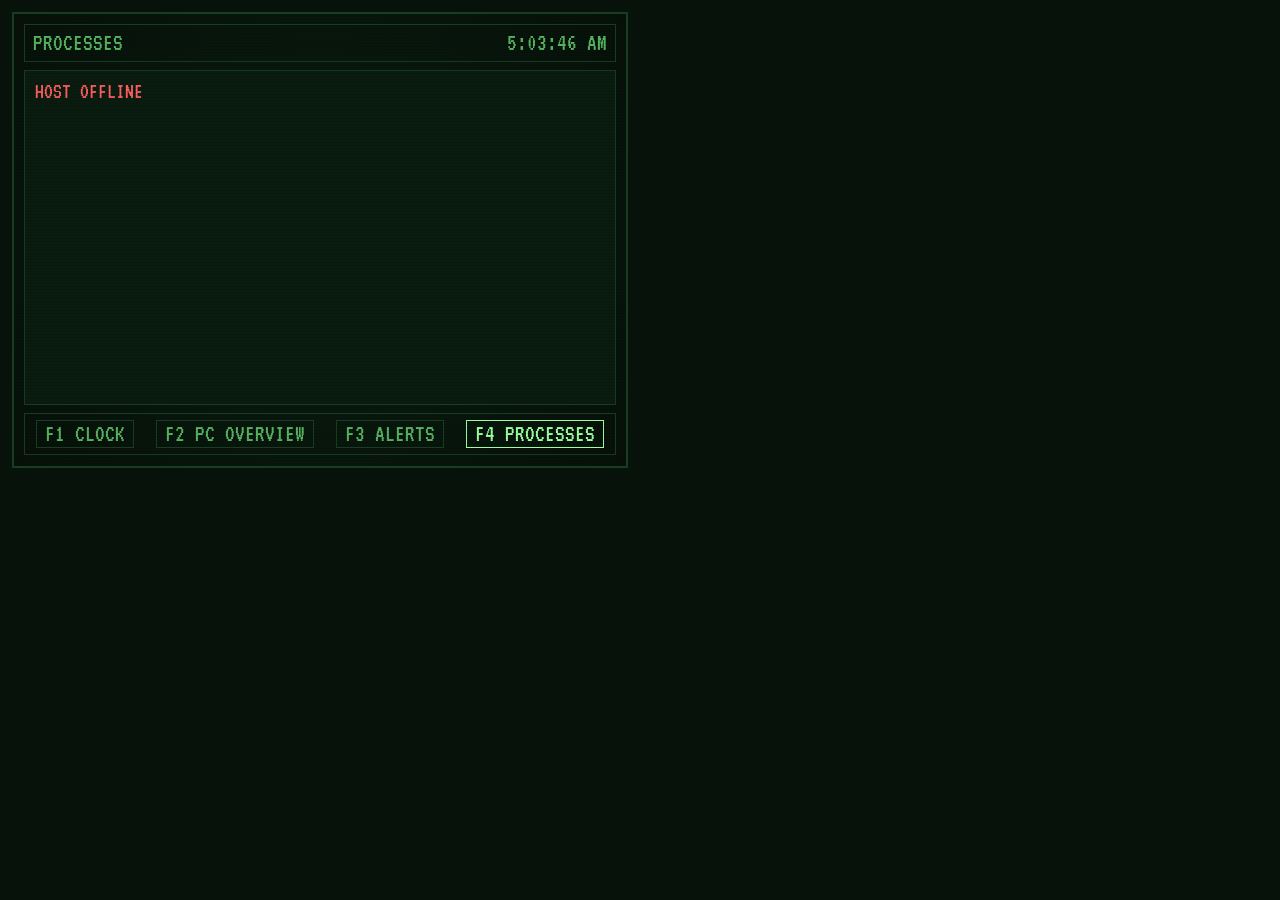
<file: netopenwatchpi-ui/processes.html>
<!doctype html>
<html lang="en">
<head>
  <meta charset="utf-8" />
  <meta name="viewport" content="width=640, height=480, initial-scale=1, maximum-scale=1, user-scalable=no" />
  <title>NetOpenWatchPi - Processes</title>
  <link rel="preconnect" href="https://fonts.googleapis.com">
  <link rel="preconnect" href="https://fonts.gstatic.com" crossorigin>
  <link href="https://fonts.googleapis.com/css2?family=VT323&display=swap" rel="stylesheet">
  <style>
    :root{--bg:#07120a;--panel:#0a1b0f;--line:#173d22;--text:#99ff9f;--dim:#56b35f;--warn:#ffd34d;--bad:#ff5f5f;}
    *{box-sizing:border-box}
    html,body{margin:0;width:640px;height:480px;overflow:hidden;background:var(--bg);color:var(--text);font-family:"VT323","Consolas",monospace}
    .safe{width:100%;height:100%;padding:12px}
    .screen{position:relative;width:100%;height:100%;border:2px solid var(--line);background:radial-gradient(circle at center,#0a1d10 0%,#061009 100%);padding:10px}
    .screen::before{content:"";position:absolute;inset:0;pointer-events:none;background:repeating-linear-gradient(to bottom,rgba(0,0,0,0) 0,rgba(0,0,0,0) 2px,rgba(0,0,0,.18) 3px)}
    .top{height:38px;border:1px solid var(--line);display:flex;align-items:center;justify-content:space-between;padding:0 8px;color:var(--dim);font-size:24px}
    .list{margin-top:8px;height:335px;border:1px solid var(--line);background:var(--panel);padding:6px;overflow:hidden}
    .section{margin:4px 0 6px;color:var(--dim);font-size:22px}
    .row{font-size:22px;line-height:1.15;padding:2px 4px;white-space:nowrap;overflow:hidden;text-overflow:ellipsis}
    .row.selected{background:rgba(153,255,159,.10);border-left:2px solid var(--text)}
    .section{margin:4px 0 6px;color:var(--dim);font-size:22px}
    .warn{color:var(--warn)} .bad{color:var(--bad)}
    .footer{margin-top:8px;height:42px;border:1px solid var(--line);display:flex;align-items:center;justify-content:space-around;color:var(--dim);font-size:24px}
    .tab{border:1px solid var(--line);padding:1px 8px}
    .active{color:var(--text);border-color:var(--text)}
    a{color:inherit;text-decoration:none}
  </style>
</head>
<body>
  <div class="safe">
    <div class="screen">
      <div class="top">
        <div id="host">PROCESSES</div>
        <div id="clock">--:--:--</div>
      </div>

      <div class="list" id="list"></div>

      <div class="footer">
        <a class="tab" href="index.html">F1 CLOCK</a>
        <a class="tab" href="overview.html">F2 PC OVERVIEW</a>
        <a class="tab" href="alerts.html">F3 ALERTS</a>
        <div class="tab active">F4 PROCESSES</div>
      </div>
    </div>
  </div>

  <script src="nav.js"></script>
  <script>
    const API = `${location.protocol}//${location.hostname}:8765`;
    const MAX_ROWS = 14;
    let processesCache = [];
    let processOffset = 0;
    let processView = "list";
    let processDetail = null;
    let selectedPid = null;
    let detailOffset = 0;

    function sev(conn){
      if(conn >= 30) return "bad";
      if(conn >= 15) return "warn";
      return "";
    }

    function renderProcesses(){
      const list = document.getElementById("list");
      const visible = processesCache.slice(processOffset, processOffset + MAX_ROWS);

      if(!visible.length){
        list.innerHTML = `<div class="row">No active processes.</div>`;
        return;
      }

      list.innerHTML = [
        `<div class="section">PROCESSES ${processOffset + 1}-${Math.min(processOffset + visible.length, processesCache.length)} / ${processesCache.length}</div>`,
        `<div class="row">UP previous | DOWN next | SELECT detail</div>`,
        ...visible.map((p, idx)=>{
          const cls = sev(p.connections || 0);
          const pid = p.pid ?? "N/A";
          const c = p.connections ?? 0;
          const ips = p.unique_ips ?? 0;
          const selected = idx === 0 ? " selected" : "";
          return `<div class="row ${cls}${selected}">[${pid}] ${p.name} | conn=${c} | ips=${ips}</div>`;
        }),
      ].join("");
    }

    function moveSelection(delta){
      if(!processesCache.length) return;
      const maxOffset = Math.max(0, processesCache.length - 1);
      processOffset = Math.max(0, Math.min(processOffset + delta, maxOffset));
      renderProcesses();
    }

    function renderProcessDetail(){
      const list = document.getElementById("list");
      const d = processDetail;
      if (!d) {
        list.innerHTML = `<div class="row bad">Process no longer active.</div>`;
        return;
      }

      const protocols = Object.entries(d.protocols || {}).map(([k,v]) => `${k}=${v}`).join(" | ") || "-";
      const states = Object.entries(d.states || {}).map(([k,v]) => `${k}=${v}`).join(" | ") || "-";
      const uniqueIps = (d.unique_ips || []).slice(0, 4);
      const remoteEndpoints = (d.remote_endpoints || []).slice(0, 4);
      const localEndpoints = (d.local_endpoints || []).slice(0, 4);
      const detailLines = [
        `<div class="row">connections: ${d.connections || 0}</div>`,
        `<div class="row">unique_ips: ${d.unique_ips_count || 0}</div>`,
        `<div class="row">remote_endpoints: ${(d.remote_endpoints || []).length}</div>`,
        `<div class="row">local_endpoints: ${(d.local_endpoints || []).length}</div>`,
        `<div class="row">established: ${d.established || 0}</div>`,
        `<div class="row">protocols: ${protocols}</div>`,
        `<div class="row">states: ${states}</div>`,
        `<div class="row">remote_endpoints</div>`,
        ...(remoteEndpoints.length ? remoteEndpoints.map((ep) => `<div class="row">${ep}</div>`) : [`<div class="row">-</div>`]),
        `<div class="row">local_endpoints</div>`,
        ...(localEndpoints.length ? localEndpoints.map((ep) => `<div class="row">${ep}</div>`) : [`<div class="row">-</div>`]),
        `<div class="section">unique_ips</div>`,
        ...(uniqueIps.length ? uniqueIps.map((ip) => `<div class="row">${ip}</div>`) : [`<div class="row">-</div>`]),
      ];
      const maxOffset = Math.max(0, detailLines.length - MAX_ROWS);
      if (detailOffset > maxOffset) detailOffset = maxOffset;
      const visible = detailLines.slice(detailOffset, detailOffset + MAX_ROWS);

      list.innerHTML = [
        `<div class="section">${d.display_name || d.query || "PROCESS"} [${(d.pids || [])[0] ?? "N/A"}]</div>`,
        `<div class="row">DETAIL ${detailOffset + 1}-${Math.min(detailOffset + visible.length, detailLines.length)} / ${detailLines.length}</div>`,
        `<div class="row">UP previous | DOWN next | BACK list</div>`,
        ...visible,
      ].join("");
    }

    async function loadProcessDetail(pid, resetScroll = false){
      selectedPid = pid;
      if (resetScroll) {
        detailOffset = 0;
      }
      try {
        const r = await fetch(`${API}/api/processinfo?pid=${encodeURIComponent(pid)}`, {cache:"no-store"});
        if (!r.ok) {
          processDetail = null;
        } else {
          const j = await r.json();
          processDetail = j.detail || null;
        }
      } catch (e) {
        processDetail = null;
      }
      renderProcessDetail();
    }

    function moveDetail(delta){
      if (processView !== "detail" || !processDetail) return;

      const protocols = Object.entries(processDetail.protocols || {}).map(([k,v]) => `${k}=${v}`).join(" | ") || "-";
      const states = Object.entries(processDetail.states || {}).map(([k,v]) => `${k}=${v}`).join(" | ") || "-";
      const uniqueIps = (processDetail.unique_ips || []).slice(0, 4);
      const remoteEndpoints = (processDetail.remote_endpoints || []).slice(0, 4);
      const localEndpoints = (processDetail.local_endpoints || []).slice(0, 4);
      const totalLines = [
        `connections: ${processDetail.connections || 0}`,
        `unique_ips: ${processDetail.unique_ips_count || 0}`,
        `established: ${processDetail.established || 0}`,
        `protocols: ${protocols}`,
        `states: ${states}`,
        `unique_ips`,
        ...(uniqueIps.length ? uniqueIps : ["-"]),
        `Endpoints`,
        `remote_endpoints`,
        ...(remoteEndpoints.length ? remoteEndpoints : ["-"]),
        `local_endpoints`,
        ...(localEndpoints.length ? localEndpoints : ["-"]),
      ].length;

      const maxOffset = Math.max(0, totalLines - MAX_ROWS);
      detailOffset = Math.max(0, Math.min(detailOffset + delta, maxOffset));
      renderProcessDetail();
    }

    async function tick(){
      document.getElementById("clock").textContent = new Date().toLocaleTimeString();
      try{
        if (processView === "detail" && selectedPid != null) {
          await loadProcessDetail(selectedPid, false);
          return;
        }

        const r = await fetch(`${API}/api/processes`, {cache:"no-store"});
        const j = await r.json();
        processesCache = j.items || [];
        const maxOffset = Math.max(0, processesCache.length - 1);
        if (processOffset > maxOffset) {
          processOffset = Math.max(0, processesCache.length - MAX_ROWS);
        }
        renderProcesses();
      }catch(e){
        document.getElementById("list").innerHTML = `<div class="row bad">HOST OFFLINE</div>`;
      }
    }

    window.deviceNav = {
      onBack() {
        if (processView === "detail") {
          processView = "list";
          processDetail = null;
          tick();
        } else {
          window.location.href = "index.html";
        }
        return true;
      },
      onUp() {
        if (processView === "detail") {
          moveDetail(-1);
        } else {
          moveSelection(-1);
        }
        return true;
      },
      onDown() {
        if (processView === "detail") {
          moveDetail(1);
        } else {
          moveSelection(1);
        }
        return true;
      },
      onSelect() {
        if (processView === "detail") return true;
        const selected = processesCache[processOffset];
        if (!selected || selected.pid == null) return true;
        processView = "detail";
        loadProcessDetail(selected.pid, true);
        return true;
      },
    };

    document.getElementById("list").addEventListener("wheel", (e) => {
      e.preventDefault();
      if (processView === "detail") {
        moveDetail(e.deltaY > 0 ? 1 : -1);
      } else {
        moveSelection(e.deltaY > 0 ? 1 : -1);
      }
    }, { passive: false });

    tick();
    setInterval(tick, 2000);
  </script>
</body>
</html>
</file>
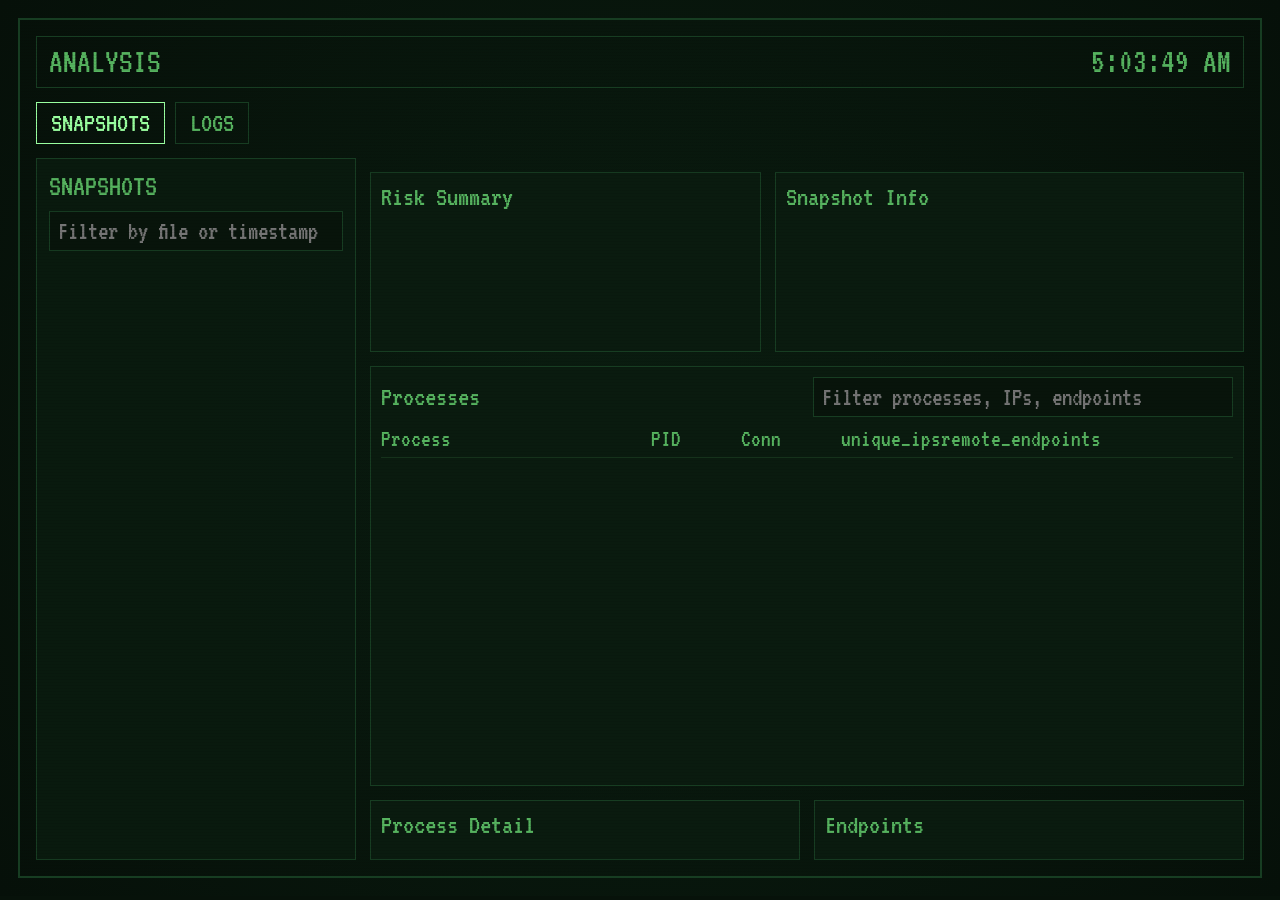
<file: netopenwatchpi-ui/snapshot.html>
﻿<!doctype html>
<html lang="en">
<head>
  <meta charset="utf-8" />
  <meta name="viewport" content="width=device-width, initial-scale=1" />
  <title>NetOpenWatchPi - Analysis</title>
  <link rel="preconnect" href="https://fonts.googleapis.com">
  <link rel="preconnect" href="https://fonts.gstatic.com" crossorigin>
  <link href="https://fonts.googleapis.com/css2?family=VT323&display=swap" rel="stylesheet">
  <style>
    :root{--bg:#07120a;--panel:#0a1b0f;--line:#173d22;--text:#99ff9f;--dim:#56b35f;--warn:#ffd34d;--bad:#ff5f5f;}
    *{box-sizing:border-box}
    html,body{margin:0;min-height:100%;background:var(--bg);color:var(--text);font-family:"VT323","Consolas",monospace}
    body{padding:18px;background:radial-gradient(circle at center,#0a1d10 0%,#061009 100%)}
    .shell{max-width:1480px;margin:0 auto;border:2px solid var(--line);padding:16px;position:relative}
    .shell::before{content:"";position:absolute;inset:0;pointer-events:none;background:repeating-linear-gradient(to bottom,rgba(0,0,0,0) 0,rgba(0,0,0,0) 2px,rgba(0,0,0,.14) 3px)}
    .top{display:flex;align-items:center;justify-content:space-between;border:1px solid var(--line);padding:8px 12px;color:var(--dim);font-size:34px}
    .view-tabs{display:flex;gap:10px;margin-top:14px}
    .view-tab{border:1px solid var(--line);padding:6px 14px;background:transparent;color:var(--dim);font:inherit;font-size:28px;cursor:pointer}
    .view-tab.active{border-color:var(--text);color:var(--text)}
    .layout{margin-top:14px;display:grid;grid-template-columns:320px 1fr;gap:14px;min-height:78vh}
    .panel{border:1px solid var(--line);background:rgba(10,27,15,.96);padding:12px;min-height:0}
    .panel-title{font-size:30px;color:var(--dim);margin-bottom:10px}
    .list{display:flex;flex-direction:column;gap:8px;max-height:calc(78vh - 90px);overflow:auto;padding-right:4px}
    .left-item{border:1px solid var(--line);padding:8px 10px;background:transparent;color:inherit;text-align:left;font:inherit;cursor:pointer}
    .left-item.active{border-color:var(--text);color:var(--text)}
    .left-item .main{font-size:28px}
    .left-item .meta{font-size:24px;color:var(--dim)}
    .filter{width:100%;border:1px solid var(--line);background:#08140b;color:var(--text);font:inherit;font-size:26px;padding:6px 8px;margin-bottom:10px}
    .content{display:grid;grid-template-rows:auto auto 1fr auto;gap:14px}
    .summary-grid{display:grid;grid-template-columns:repeat(4,minmax(0,1fr));gap:12px}
    .stat{border:1px solid var(--line);padding:10px;background:#0a1b0f}
    .stat .k{font-size:24px;color:var(--dim)}
    .stat .v{font-size:44px;line-height:1}
    .sections{display:grid;grid-template-columns:1fr 1.2fr;gap:14px}
    .section{border:1px solid var(--line);padding:10px;background:#0a1b0f;min-height:180px}
    .section h3{margin:0 0 10px 0;font-size:28px;color:var(--dim);font-weight:normal}
    .row{font-size:24px;line-height:1.18;padding:3px 0;white-space:nowrap;overflow:hidden;text-overflow:ellipsis}
    .warn{color:var(--warn)} .critical{color:var(--bad)} .info{color:var(--text)}
    .proc-table,.log-table{border:1px solid var(--line);padding:10px;background:#0a1b0f;min-height:260px}
    .proc-header,.proc-row{display:grid;grid-template-columns:260px 80px 90px 90px 1fr;gap:10px;align-items:center}
    .proc-header,.log-header{font-size:24px;color:var(--dim);padding-bottom:6px;border-bottom:1px solid rgba(86,179,95,.18)}
    .proc-row{font-size:23px;padding:6px 0;border-bottom:1px solid rgba(86,179,95,.10);cursor:pointer}
    .proc-row.active,.log-row.active{background:rgba(153,255,159,.08)}
    .log-header,.log-row{display:grid;grid-template-columns:140px 100px 170px 220px 1fr;gap:10px;align-items:center}
    .log-row{font-size:23px;padding:6px 0;border-bottom:1px solid rgba(86,179,95,.10);cursor:pointer}
    .muted{color:var(--dim)}
    .empty{font-size:28px;color:var(--dim)}
    .toolbar{display:flex;align-items:center;justify-content:space-between;gap:12px;margin-bottom:10px}
    .toolbar .label{font-size:28px;color:var(--dim)}
    .detail-grid{display:grid;grid-template-columns:1fr 1fr;gap:14px}
    .detail-card{border:1px solid var(--line);padding:10px;background:#0a1b0f}
    .detail-card h3{margin:0 0 10px 0;font-size:28px;color:var(--dim);font-weight:normal}
    .subsection{margin:12px 0 6px 0;font-size:24px;color:var(--dim)}
    .hidden{display:none}
    @media (max-width: 1100px){
      .layout{grid-template-columns:1fr}
      .summary-grid{grid-template-columns:repeat(2,minmax(0,1fr))}
      .sections{grid-template-columns:1fr}
      .detail-grid{grid-template-columns:1fr}
      .proc-header,.proc-row{grid-template-columns:220px 70px 80px 80px 1fr}
      .log-header,.log-row{grid-template-columns:110px 90px 150px 170px 1fr}
    }
  </style>
</head>
<body>
  <div class="shell">
    <div class="top">
      <div id="title">ANALYSIS</div>
      <div id="clock">--:--:--</div>
    </div>

    <div class="view-tabs">
      <button type="button" class="view-tab active" data-view="snapshots">SNAPSHOTS</button>
      <button type="button" class="view-tab" data-view="logs">LOGS</button>
    </div>

    <div class="layout">
      <div class="panel">
        <div id="leftTitle" class="panel-title">SNAPSHOTS</div>
        <input id="leftFilter" class="filter" type="text" placeholder="Filter by file or timestamp" />
        <div id="leftList" class="list"></div>
      </div>

      <div id="snapshotContent" class="content">
        <div id="summary" class="summary-grid"></div>

        <div class="sections">
          <div class="section">
            <h3>Risk Summary</h3>
            <div id="riskList"></div>
          </div>
          <div class="section">
            <h3>Snapshot Info</h3>
            <div id="metaList"></div>
          </div>
        </div>

        <div class="proc-table">
          <div class="toolbar">
            <div class="label">Processes</div>
            <input id="processFilter" class="filter" type="text" placeholder="Filter processes, IPs, endpoints" style="margin:0;max-width:420px" />
          </div>
          <div class="proc-header">
            <div>Process</div>
            <div>PID</div>
            <div>Conn</div>
            <div>unique_ips</div>
            <div>remote_endpoints</div>
          </div>
          <div id="processList"></div>
        </div>

        <div class="detail-grid">
          <div class="detail-card">
            <h3 id="detailTitle">Process Detail</h3>
            <div id="detailMeta"></div>
          </div>
          <div class="detail-card">
            <h3>Endpoints</h3>
            <div id="detailEndpoints"></div>
          </div>
        </div>
      </div>

      <div id="logsContent" class="content hidden">
        <div id="logSummary" class="summary-grid"></div>

        <div class="sections">
          <div class="section">
            <h3>Severity Summary</h3>
            <div id="logSeverity"></div>
          </div>
          <div class="section">
            <h3>Log Day Info</h3>
            <div id="logMeta"></div>
          </div>
        </div>

        <div class="log-table">
          <div class="toolbar">
            <div class="label">Entries</div>
            <div id="logCount" class="label"></div>
          </div>
          <div class="log-header">
            <div>Time</div>
            <div>Severity</div>
            <div>Type</div>
            <div>Process</div>
            <div>Reason</div>
          </div>
          <div id="logList"></div>
        </div>

        <div class="detail-card">
          <h3 id="logDetailTitle">Log Entry Detail</h3>
          <div id="logDetail"></div>
        </div>
      </div>
    </div>
  </div>

  <script>
    const API = `${location.protocol}//${location.hostname}:8765`;
    const MAX_RISKS = 14;
    let activeView = "snapshots";
    let allSnapshots = [];
    let currentSnapshot = null;
    let selectedProcessKey = "";
    let allLogDays = [];
    let currentLogDay = null;
    let selectedLogKey = "";

    function queryParams(){ return new URLSearchParams(window.location.search); }
    function fileParam(){ return queryParams().get("file") || ""; }
    function logParam(){ return queryParams().get("log") || ""; }
    function viewParam(){
      const v = (queryParams().get("view") || "").toLowerCase();
      return v === "logs" ? "logs" : "snapshots";
    }

    function cls(sev){
      const s = (sev || "INFO").toUpperCase();
      if (s === "CRITICAL") return "critical";
      if (s === "WARN") return "warn";
      return "info";
    }

    function setClock(){
      document.getElementById("clock").textContent = new Date().toLocaleTimeString();
    }

    function updateQuery(paramsMutator){
      const url = new URL(window.location.href);
      paramsMutator(url.searchParams);
      window.history.replaceState({}, "", url.toString());
    }

    function setActiveView(next){
      activeView = next === "logs" ? "logs" : "snapshots";
      document.querySelectorAll(".view-tab").forEach((btn) => {
        btn.classList.toggle("active", btn.dataset.view === activeView);
      });
      document.getElementById("snapshotContent").classList.toggle("hidden", activeView !== "snapshots");
      document.getElementById("logsContent").classList.toggle("hidden", activeView !== "logs");
      document.getElementById("leftTitle").textContent = activeView === "logs" ? "LOG DAYS" : "SNAPSHOTS";
      document.getElementById("leftFilter").placeholder = activeView === "logs"
        ? "Filter by date or file"
        : "Filter by file or timestamp";
      updateQuery((params) => params.set("view", activeView));
      renderLeftList();
      renderRightPane();
    }

    async function fetchSnapshotList(){
      const r = await fetch(`${API}/api/snapshots/list?limit=40`, { cache:"no-store" });
      const j = await r.json();
      allSnapshots = j.items || [];
    }

    async function fetchSnapshot(file){
      const r = await fetch(`${API}/api/snapshots/get?file=${encodeURIComponent(file)}`, { cache:"no-store" });
      const j = await r.json();
      currentSnapshot = j.snapshot || null;
    }

    async function fetchLogDays(){
      const r = await fetch(`${API}/api/logs/days?limit=90`, { cache:"no-store" });
      const j = await r.json();
      allLogDays = j.items || [];
    }

    async function fetchLogDay(file){
      const r = await fetch(`${API}/api/logs/day?file=${encodeURIComponent(file)}`, { cache:"no-store" });
      const j = await r.json();
      currentLogDay = j.log || null;
    }

    function renderLeftList(){
      const filter = (document.getElementById("leftFilter").value || "").toLowerCase();
      const root = document.getElementById("leftList");

      if (activeView === "logs") {
        const activeFile = logParam();
        const items = allLogDays.filter((item) => {
          const hay = `${item.filename || ""} ${item.label || ""}`.toLowerCase();
          return !filter || hay.includes(filter);
        });
        if (!items.length) {
          root.innerHTML = `<div class="empty">No log days found.</div>`;
          return;
        }
        root.innerHTML = items.map((item) => `
          <button type="button" class="left-item ${item.filename === activeFile ? "active" : ""}" data-log-file="${item.filename}">
            <div class="main">${item.label || item.filename}</div>
            <div class="meta">TOTAL ${item.count || 0} | C ${item.severity_counts?.CRITICAL || 0} | W ${item.severity_counts?.WARN || 0}</div>
          </button>
        `).join("");
        return;
      }

      const activeFile = fileParam();
      const items = allSnapshots.filter((item) => {
        const hay = `${item.filename || ""} ${item.label || ""}`.toLowerCase();
        return !filter || hay.includes(filter);
      });

      if (!items.length) {
        root.innerHTML = `<div class="empty">No snapshots found.</div>`;
        return;
      }

      root.innerHTML = items.map((item) => `
        <button type="button" class="left-item ${item.filename === activeFile ? "active" : ""}" data-file="${item.filename}">
          <div class="main">${item.label || item.filename}</div>
          <div class="meta">PROC ${item.processes_with_network || 0} | CONN ${item.connections_total || 0} | RISK ${item.risk_total || 0}</div>
        </button>
      `).join("");
    }

    function renderSnapshotSummary(){
      const totals = currentSnapshot?.totals || {};
      document.getElementById("summary").innerHTML = [
        ["Processes", totals.processes_with_network || 0],
        ["Connections", totals.connections_total || 0],
        ["Established", totals.established_total || 0],
        ["Risks", totals.risk_total || 0],
      ].map(([k,v]) => `<div class="stat"><div class="k">${k}</div><div class="v">${v}</div></div>`).join("");
    }

    function renderSnapshotMeta(){
      const s = currentSnapshot || {};
      const totals = s.totals || {};
      document.getElementById("metaList").innerHTML = [
        `<div class="subsection">snapshot</div>`,
        `<div class="row info">created ${s.label || "--"}</div>`,
        `<div class="row info">host ${s.system?.hostname || "--"}</div>`,
        `<div class="subsection">alerts</div>`,
        `<div class="row info">active ${totals.active_alert_total || 0}</div>`,
        `<div class="row critical">active_critical ${totals.active_critical_total || 0}</div>`,
        `<div class="row warn">active_warn ${totals.active_warn_total || 0}</div>`,
        `<div class="row critical">critical ${totals.risk_critical || 0}</div>`,
        `<div class="row warn">warn ${totals.risk_warn || 0}</div>`,
        `<div class="subsection">network</div>`,
        `<div class="row info">processes ${totals.processes_with_network || 0}</div>`,
        `<div class="row info">connections ${totals.connections_total || 0}</div>`,
        `<div class="row info">unique_ips ${totals.unique_ips_total || 0}</div>`,
        `<div class="row info">remote_endpoints ${totals.remote_endpoints_total || 0}</div>`,
      ].join("");
    }

    function renderSnapshotRisks(){
      const activeAlerts = (currentSnapshot?.active_alerts || []).slice(0, 8);
      const risks = (currentSnapshot?.risks || []).slice(0, MAX_RISKS);
      const root = document.getElementById("riskList");
      if (!risks.length && !activeAlerts.length){
        root.innerHTML = `<div class="empty">No risks in this snapshot.</div>`;
        return;
      }
      root.innerHTML = [
        `<div class="subsection">active_alerts</div>`,
        ...(activeAlerts.length
          ? activeAlerts.map((a) => `<div class="row ${cls(a.severity)}">[${a.severity}] ${a.process} | ${a.type || "alert"} | ${a.reason || "-"}</div>`)
          : [`<div class="row muted">-</div>`]),
        `<div class="subsection">current_risks</div>`,
        ...(risks.length
          ? risks.map((r) => `<div class="row ${cls(r.severity)}">[${r.severity}] ${r.process} | conn=${r.connections || 0} | ips=${r.risky_ips_count || 0} | ${r.top_reason || ""}</div>`)
          : [`<div class="row muted">-</div>`]),
      ].join("");
    }

    function renderSnapshotProcesses(){
      const filter = (document.getElementById("processFilter").value || "").toLowerCase();
      const processes = (currentSnapshot?.processes || []).filter((p) => {
        const hay = [p.name, p.pid, ...(p.unique_ips || []), ...(p.remote_endpoints || [])].join(" ").toLowerCase();
        return !filter || hay.includes(filter);
      });
      const root = document.getElementById("processList");
      if (!processes.length){
        root.innerHTML = `<div class="empty" style="padding-top:12px">No matching processes.</div>`;
        renderSnapshotProcessDetail(null);
        return;
      }
      if (!selectedProcessKey || !processes.some((p) => `${p.pid}|${p.name}` === selectedProcessKey)) {
        selectedProcessKey = `${processes[0].pid}|${processes[0].name}`;
      }
      root.innerHTML = processes.map((p) => {
        const key = `${p.pid}|${p.name}`;
        const endpoints = (p.remote_endpoints || []).slice(0, 3).join(", ") || "-";
        return `
          <div class="proc-row ${key === selectedProcessKey ? "active" : ""}" data-proc-key="${key}">
            <div>${p.name}</div>
            <div>${p.pid ?? "N/A"}</div>
            <div>${p.connections || 0}</div>
            <div>${p.unique_ips_count || 0}</div>
            <div class="muted">${endpoints}</div>
          </div>
        `;
      }).join("");
      const active = processes.find((p) => `${p.pid}|${p.name}` === selectedProcessKey) || processes[0];
      renderSnapshotProcessDetail(active);
    }

    function renderSnapshotProcessDetail(proc){
      const metaRoot = document.getElementById("detailMeta");
      const endpointsRoot = document.getElementById("detailEndpoints");
      const title = document.getElementById("detailTitle");
      if (!proc){
        title.textContent = "Process Detail";
        metaRoot.innerHTML = `<div class="empty">No process selected.</div>`;
        endpointsRoot.innerHTML = "";
        return;
      }
      title.textContent = `${proc.name} [${proc.pid ?? "N/A"}]`;
      const states = Object.entries(proc.states || {}).map(([k, v]) => `${k}=${v}`).join(" | ") || "-";
      const protocols = Object.entries(proc.protocols || {}).map(([k, v]) => `${k}=${v}`).join(" | ") || "-";
      const uniqueIps = (proc.unique_ips || []).slice(0, 8);
      const remoteEndpoints = (proc.remote_endpoints || []).slice(0, 10);
      const localEndpoints = (proc.local_endpoints || []).slice(0, 6);
      metaRoot.innerHTML = [
        `<div class="row info">connections: ${proc.connections || 0}</div>`,
        `<div class="row info">unique_ips: ${proc.unique_ips_count || 0}</div>`,
        `<div class="row info">established: ${proc.established || 0}</div>`,
        `<div class="row info">protocols: ${protocols}</div>`,
        `<div class="row info">states: ${states}</div>`,
        `<div class="subsection">unique_ips</div>`,
        ...(uniqueIps.length ? uniqueIps.map((ip) => `<div class="row info">${ip}</div>`) : [`<div class="row muted">-</div>`]),
      ].join("");
      endpointsRoot.innerHTML = [
        `<div class="subsection">remote_endpoints</div>`,
        ...(remoteEndpoints.length ? remoteEndpoints.map((ep) => `<div class="row info">${ep}</div>`) : [`<div class="row muted">-</div>`]),
        `<div class="subsection">local_endpoints</div>`,
        ...(localEndpoints.length ? localEndpoints.map((ep) => `<div class="row info">${ep}</div>`) : [`<div class="row muted">-</div>`]),
      ].join("");
    }

    function renderLogsSummary(){
      const summary = currentLogDay?.summary || {};
      document.getElementById("logSummary").innerHTML = [
        ["Entries", summary.count || 0],
        ["Critical", summary.severity_counts?.CRITICAL || 0],
        ["Warn", summary.severity_counts?.WARN || 0],
        ["Info", summary.severity_counts?.INFO || 0],
      ].map(([k,v]) => `<div class="stat"><div class="k">${k}</div><div class="v">${v}</div></div>`).join("");
    }

    function renderLogsMeta(){
      const summary = currentLogDay?.summary || {};
      const fmt = (ts) => ts ? new Date(ts * 1000).toLocaleString() : "--";
      document.getElementById("logMeta").innerHTML = [
        `<div class="subsection">file</div>`,
        `<div class="row info">day ${summary.label || "--"}</div>`,
        `<div class="row info">filename ${summary.filename || "--"}</div>`,
        `<div class="subsection">window</div>`,
        `<div class="row info">first ${fmt(summary.first_ts)}</div>`,
        `<div class="row info">last ${fmt(summary.last_ts)}</div>`,
        `<div class="subsection">totals</div>`,
        `<div class="row critical">critical ${summary.severity_counts?.CRITICAL || 0}</div>`,
        `<div class="row warn">warn ${summary.severity_counts?.WARN || 0}</div>`,
        `<div class="row info">info ${summary.severity_counts?.INFO || 0}</div>`,
      ].join("");
    }

    function renderLogsSeverity(){
      const summary = currentLogDay?.summary || {};
      document.getElementById("logSeverity").innerHTML = [
        `<div class="row critical">CRITICAL ${summary.severity_counts?.CRITICAL || 0}</div>`,
        `<div class="row warn">WARN ${summary.severity_counts?.WARN || 0}</div>`,
        `<div class="row info">INFO ${summary.severity_counts?.INFO || 0}</div>`,
      ].join("");
    }

    function renderLogEntries(){
      const listRoot = document.getElementById("logList");
      const detailRoot = document.getElementById("logDetail");
      const detailTitle = document.getElementById("logDetailTitle");
      const countLabel = document.getElementById("logCount");
      const items = [...(currentLogDay?.items || [])].sort((a, b) => (b.ts || 0) - (a.ts || 0));
      countLabel.textContent = `${items.length} entries`;
      if (!items.length) {
        listRoot.innerHTML = `<div class="empty" style="padding-top:12px">No log entries.</div>`;
        detailTitle.textContent = "Log Entry Detail";
        detailRoot.innerHTML = `<div class="empty">No log selected.</div>`;
        return;
      }
      if (!selectedLogKey || !items.some((item) => (item.event_key || `${item.ts}|${item.type}|${item.process}`) === selectedLogKey)) {
        selectedLogKey = items[0].event_key || `${items[0].ts}|${items[0].type}|${items[0].process}`;
      }
      listRoot.innerHTML = items.map((item) => {
        const key = item.event_key || `${item.ts}|${item.type}|${item.process}`;
        const timeText = item.ts ? new Date(item.ts * 1000).toLocaleTimeString() : "--:--:--";
        return `
          <div class="log-row ${key === selectedLogKey ? "active" : ""}" data-log-key="${key}">
            <div>${timeText}</div>
            <div class="${cls(item.severity)}">${item.severity || "INFO"}</div>
            <div>${item.type || "event"}</div>
            <div>${item.process || "-"}</div>
            <div class="muted">${item.reason || "-"}</div>
          </div>
        `;
      }).join("");
      const active = items.find((item) => (item.event_key || `${item.ts}|${item.type}|${item.process}`) === selectedLogKey) || items[0];
      detailTitle.textContent = `${active.type || "event"} | ${active.process || "-"}`;
      detailRoot.innerHTML = [
        `<div class="row ${cls(active.severity)}">severity ${active.severity || "INFO"}</div>`,
        `<div class="row info">time ${active.ts ? new Date(active.ts * 1000).toLocaleString() : "--"}</div>`,
        `<div class="row info">process ${active.process || "-"}</div>`,
        `<div class="row info">pid ${active.pid ?? "-"}</div>`,
        `<div class="row info">ip ${active.remote_ip || "-"}</div>`,
        `<div class="row info">port ${active.remote_port ?? "-"}</div>`,
        `<div class="row info">reason ${active.reason || "-"}</div>`,
        `<div class="row info">event_key ${active.event_key || "-"}</div>`,
      ].join("");
    }

    function renderSnapshotsView(){
      if (!currentSnapshot){
        document.getElementById("summary").innerHTML = `<div class="empty">Snapshot not loaded.</div>`;
        document.getElementById("riskList").innerHTML = "";
        document.getElementById("metaList").innerHTML = "";
        document.getElementById("processList").innerHTML = "";
        renderSnapshotProcessDetail(null);
        return;
      }
      renderSnapshotSummary();
      renderSnapshotMeta();
      renderSnapshotRisks();
      renderSnapshotProcesses();
    }

    function renderLogsView(){
      if (!currentLogDay) {
        document.getElementById("logSummary").innerHTML = `<div class="empty">Log day not loaded.</div>`;
        document.getElementById("logSeverity").innerHTML = "";
        document.getElementById("logMeta").innerHTML = "";
        document.getElementById("logList").innerHTML = "";
        document.getElementById("logDetail").innerHTML = `<div class="empty">No log selected.</div>`;
        document.getElementById("logCount").textContent = "";
        return;
      }
      renderLogsSummary();
      renderLogsSeverity();
      renderLogsMeta();
      renderLogEntries();
    }

    function renderRightPane(){
      if (activeView === "logs") {
        document.getElementById("title").textContent = currentLogDay?.summary?.label
          ? `LOG ANALYSIS | ${currentLogDay.summary.label}`
          : "LOG ANALYSIS";
        renderLogsView();
      } else {
        const file = fileParam();
        document.getElementById("title").textContent = file ? `SNAPSHOT ANALYSIS | ${file}` : "SNAPSHOT ANALYSIS";
        renderSnapshotsView();
      }
    }

    async function selectSnapshot(file){
      if (!file) return;
      updateQuery((params) => {
        params.set("file", file);
        params.delete("log");
        params.set("view", "snapshots");
      });
      await fetchSnapshot(file);
      renderLeftList();
      renderRightPane();
    }

    async function selectLogDay(file){
      if (!file) return;
      updateQuery((params) => {
        params.set("log", file);
        params.delete("file");
        params.set("view", "logs");
      });
      await fetchLogDay(file);
      renderLeftList();
      renderRightPane();
    }

    async function bootstrap(){
      setClock();
      await fetchSnapshotList();
      await fetchLogDays();
      activeView = viewParam();

      let snapFile = fileParam();
      if (!snapFile && allSnapshots.length) {
        snapFile = allSnapshots[0].filename;
      }
      if (snapFile) {
        await fetchSnapshot(snapFile);
      }

      let logFile = logParam();
      if (!logFile && allLogDays.length) {
        logFile = allLogDays[0].filename;
      }
      if (logFile) {
        await fetchLogDay(logFile);
      }

      setActiveView(activeView);
    }

    document.getElementById("leftList").addEventListener("click", async (e) => {
      const logEl = e.target.closest("[data-log-file]");
      if (logEl) {
        selectedLogKey = "";
        await selectLogDay(logEl.dataset.logFile);
        return;
      }
      const snapEl = e.target.closest("[data-file]");
      if (snapEl) {
        selectedProcessKey = "";
        await selectSnapshot(snapEl.dataset.file);
      }
    });

    document.querySelectorAll(".view-tab").forEach((btn) => {
      btn.addEventListener("click", () => setActiveView(btn.dataset.view));
    });

    document.getElementById("leftFilter").addEventListener("input", renderLeftList);
    document.getElementById("processFilter").addEventListener("input", renderSnapshotsView);

    document.getElementById("processList").addEventListener("click", (e) => {
      const el = e.target.closest("[data-proc-key]");
      if (!el) return;
      selectedProcessKey = el.dataset.procKey;
      renderSnapshotProcesses();
    });

    document.getElementById("logList").addEventListener("click", (e) => {
      const el = e.target.closest("[data-log-key]");
      if (!el) return;
      selectedLogKey = el.dataset.logKey;
      renderLogEntries();
    });

    bootstrap();
    setInterval(setClock, 1000);
  </script>
</body>
</html>
</file>
